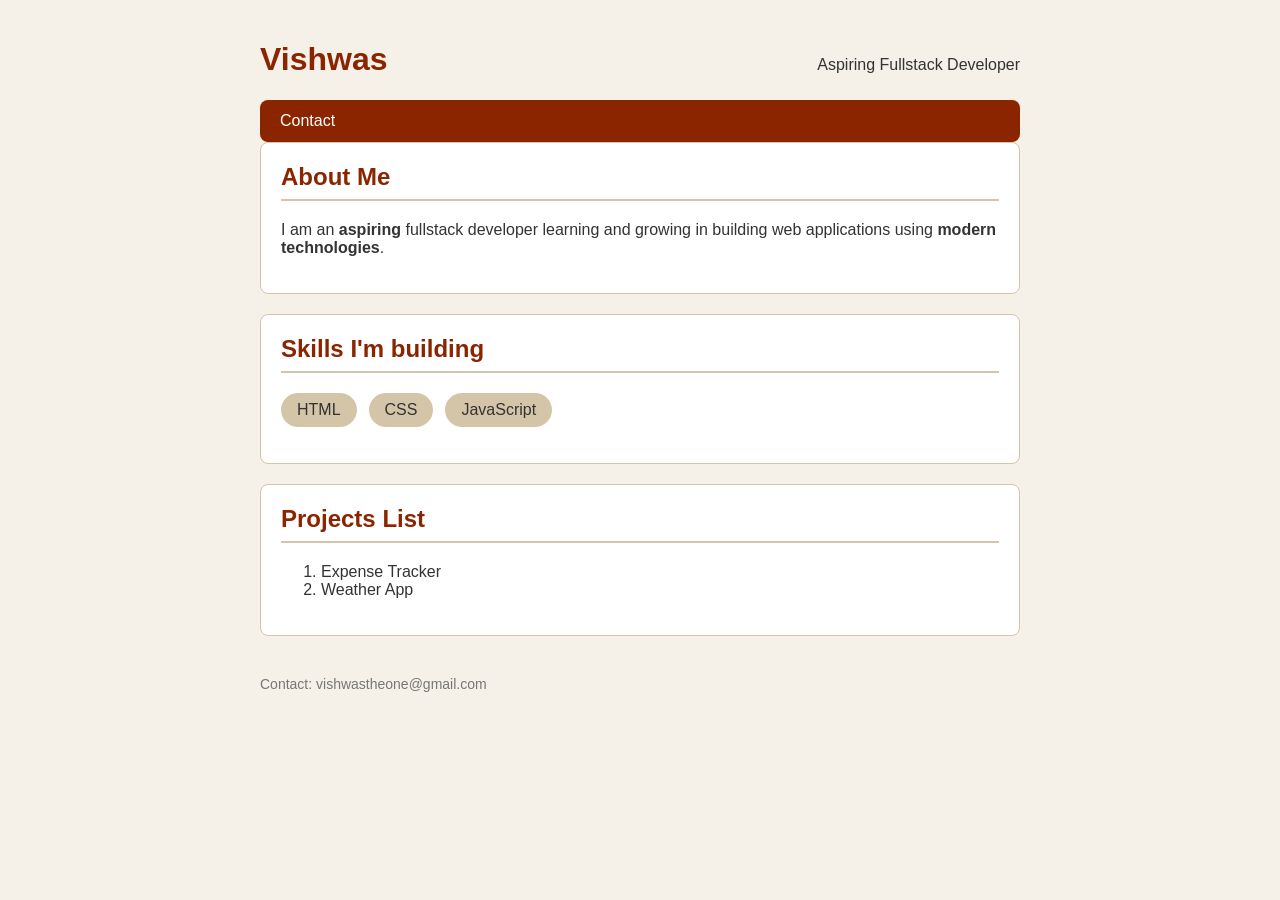
<file: index.html>
<!doctype html>
<html lang="en">
  <head>
    <meta charset="UTF-8" />
    <meta name="viewport" content="width=device-width, initial-scale=1.0" />
    <title>Vishwas | Portfolio</title>
    <link rel="stylesheet" href="style.css" />
  </head>
  <body>
    <header>
      <h1>Vishwas</h1>
      <p>Aspiring Fullstack Developer</p>
    </header>

    <nav>
      <a href="contact.html">Contact</a>
    </nav>

    <main>
      <section>
        <h2>About Me</h2>
        <p>
          I am an <strong>aspiring</strong> fullstack developer learning and
          growing in building web applications using <b>modern technologies</b>.
        </p>
      </section>

      <section>
        <h2>Skills I'm building</h2>
        <ul class="skills">
          <li>HTML</li>
          <li>CSS</li>
          <li>JavaScript</li>
        </ul>
      </section>

      <section>
        <h2>Projects List</h2>

        <ol>
          <li>Expense Tracker</li>
          <li>Weather App</li>
        </ol>
      </section>
    </main>

    <footer>
      <p>Contact: vishwastheone@gmail.com</p>
    </footer>
  </body>
</html>
</file>
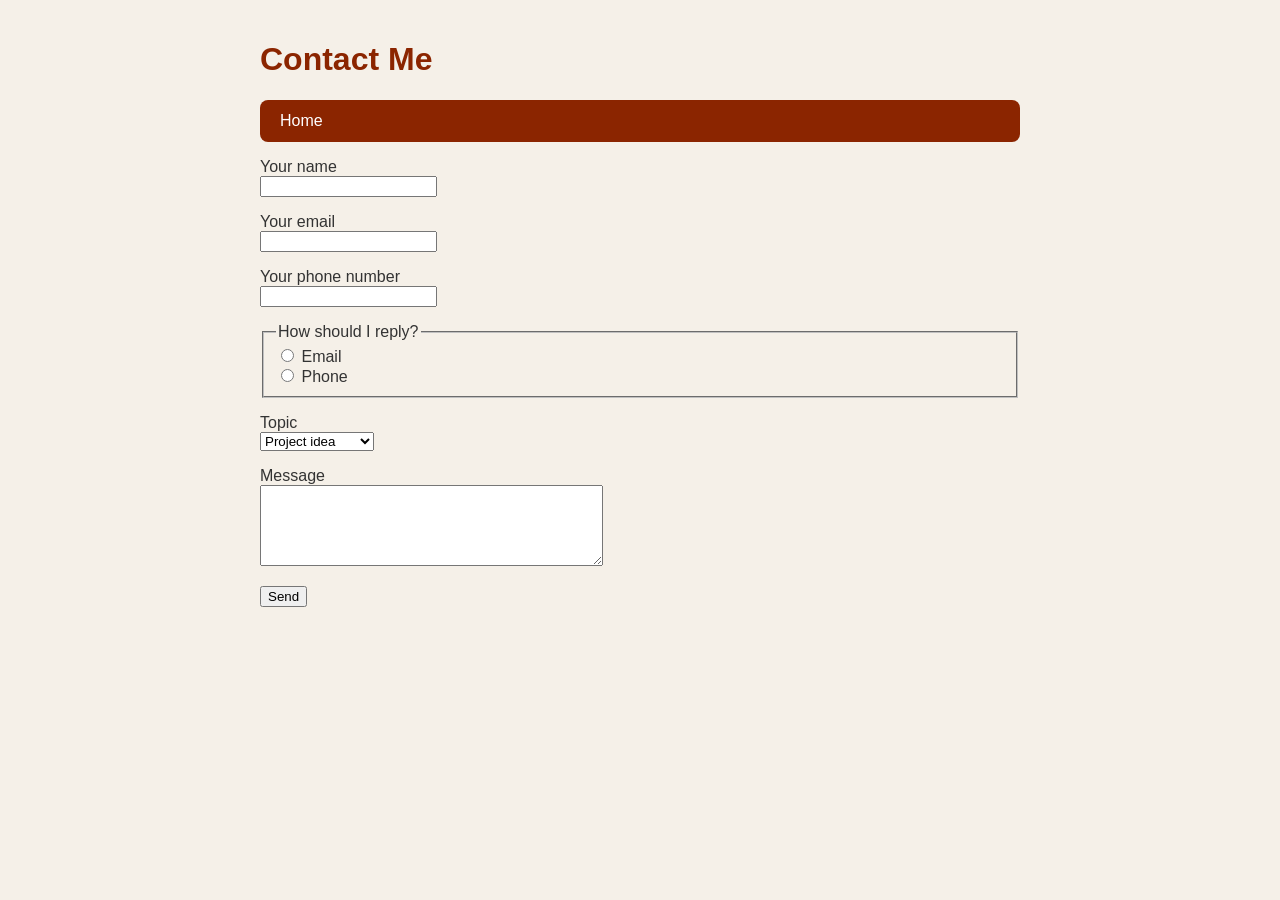
<file: contact.html>
<!doctype html>
<html lang="en">
  <head>
    <meta charset="UTF-8" />
    <meta name="viewport" content="width=device-width, initial-scale=1.0" />
    <title>Contact</title>
    <link rel="stylesheet" href="style.css" />
  </head>
  <body>
    <header>
      <h1>Contact Me</h1>
    </header>
    <nav>
      <a href="index.html">Home</a>
    </nav>
    <main>
      <form action="#" method="post">
        <p>
          <label for="name">Your name</label><br />
          <input type="text" id="name" name="name" required />
        </p>
        <p>
          <label for="email">Your email</label><br />
          <input type="email" id="email" name="email" required />
        </p>
        <p>
          <label for="phone">Your phone number</label><br />
          <input type="tel" id="phone" name="phone" required />
        </p>
        <fieldset>
          <legend>How should I reply?</legend>

          <input
            type="radio"
            id="reply-email"
            name="reply-method"
            value="email"
          />
          <label for="reply-email">Email</label><br />

          <input
            type="radio"
            id="reply-phone"
            name="reply-method"
            value="phone"
          />
          <label for="reply-phone">Phone</label>
        </fieldset>
        <p>
          <label for="topic">Topic</label><br />
          <select id="topic" name="topic">
            <option value="project">Project idea</option>
            <option value="job">Job opportunity</option>
            <option value="other">Other</option>
          </select>
        </p>
        <p>
          <label for="message">Message</label><br />
          <textarea id="message" name="message" rows="5" cols="40"></textarea>
        </p>
        <button type="submit">Send</button>
      </form>
    </main>
  </body>
</html>
</file>
<file: style.css>
body {
  font-family: Arial, Helvetica, sans-serif;
  background-color: #f5f0e8;
  color: #333333;
  max-width: 800px;
  margin: 0 auto;
  padding: 20px;
}

h1 {
  color: #8b2500;
}

h2 {
  color: #8b2500;
  border-bottom: 2px solid #d4c5a9;
  padding-bottom: 8px;
  margin-top: 0px;
}

a {
  color: #b04000;
}

footer {
  margin-top: 40px;
  font-size: 14px;
  color: #777777;
}

ul {
  list-style-type: square;
}

nav a {
  color: darkblue;
}

* {
  box-sizing: border-box;
}

section {
  background-color: #ffffff;
  border: 1px solid #d4c5a9;
  border-radius: 8px;
  padding: 20px;
  margin-bottom: 20px;
}

nav {
  display: flex;
  gap: 24px;
  background-color: #8b2500;
  padding: 12px 20px;
  border-radius: 8px;
}

nav a {
  color: #ffffff;
  text-decoration: none;
}

nav a:hover {
  text-decoration: underline;
}

header {
  display: flex;
  justify-content: space-between;
  align-items: baseline;
  flex-wrap: wrap;
}

.skills {
  display: flex;
  list-style-type: none;
  gap: 12px;
  padding: 0;
}

.skills li {
  background-color: #d4c5a9;
  color: #333333;
  padding: 8px 16px;
  border-radius: 20px;
}
</file>
